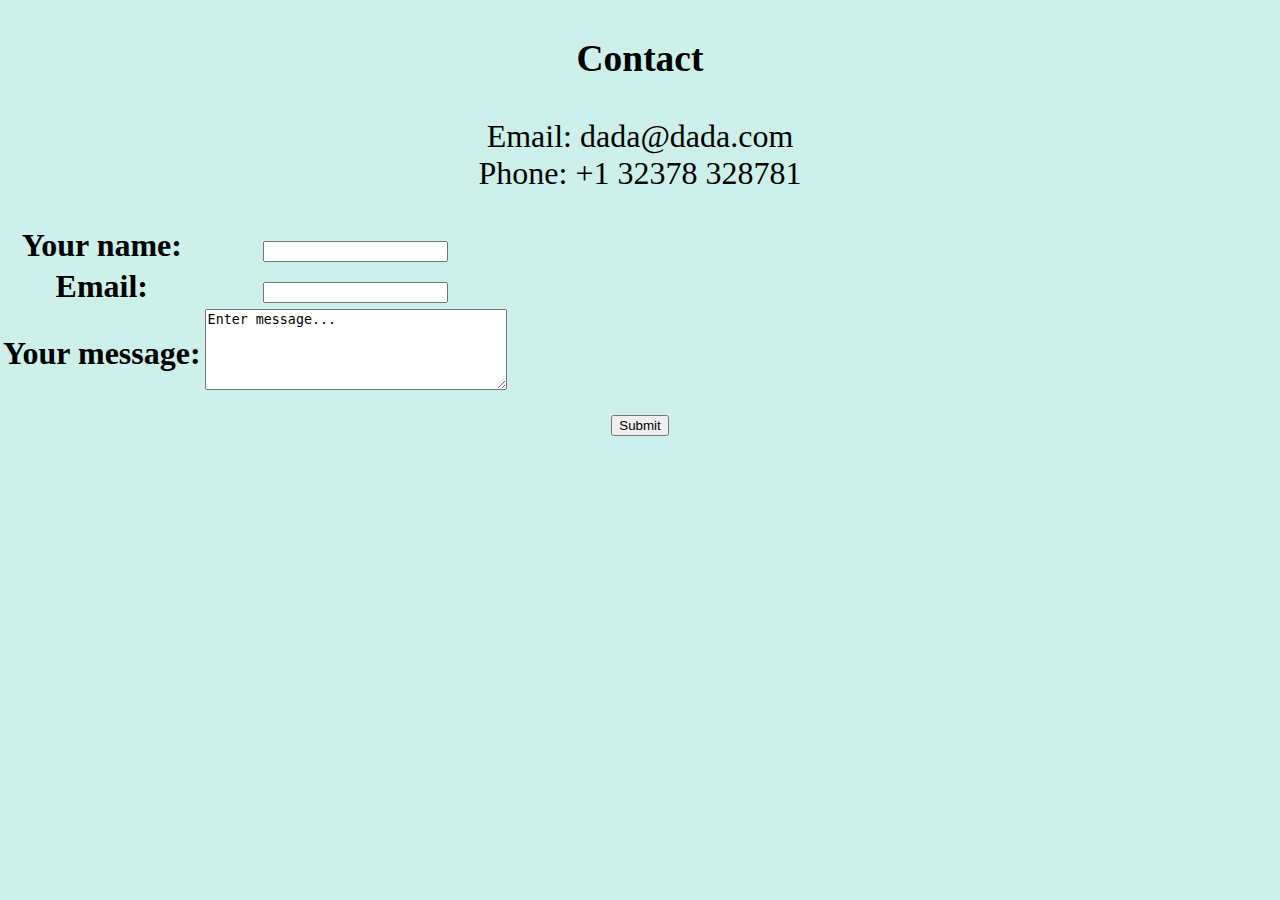
<file: Contact.html>
<!DOCTYPE html>
<html lang="en">

<head>
    <meta charset="utf-8" />
        <title>Curriculum Vitae/contact</title>
    <meta name="generator" content="Geany 1.36" />
    <link rel="stylesheet" href="css/style.css">
</head>

<body>
    <h3>Contact</h3>
    <p>
        Email: dada@dada.com<br>
        Phone: +1 32378 328781
    </p>
    <form action="mailto:kazantzakis23@gmail.com" method="post" enctype="text/plain">
        <table>
            <tr>
                <td><label><strong>Your name: </strong></label></td>
                <td><input type="text" name="yourName" value=""></td>
            </tr>
            <tr>
                <td><label><strong>Email: <strong></label></td>
                <td><input type="email" name="yourEmail" value=""></td>
            </tr>
            <tr>
                <td><label><strong>Your message: <strong></label></td>
                <td>
                    <textarea rows=5 cols=35>Enter message...</textarea>
                </td>
            </tr>
        </table>
        <input type="submit" name="">
</body>


</html>
</file>
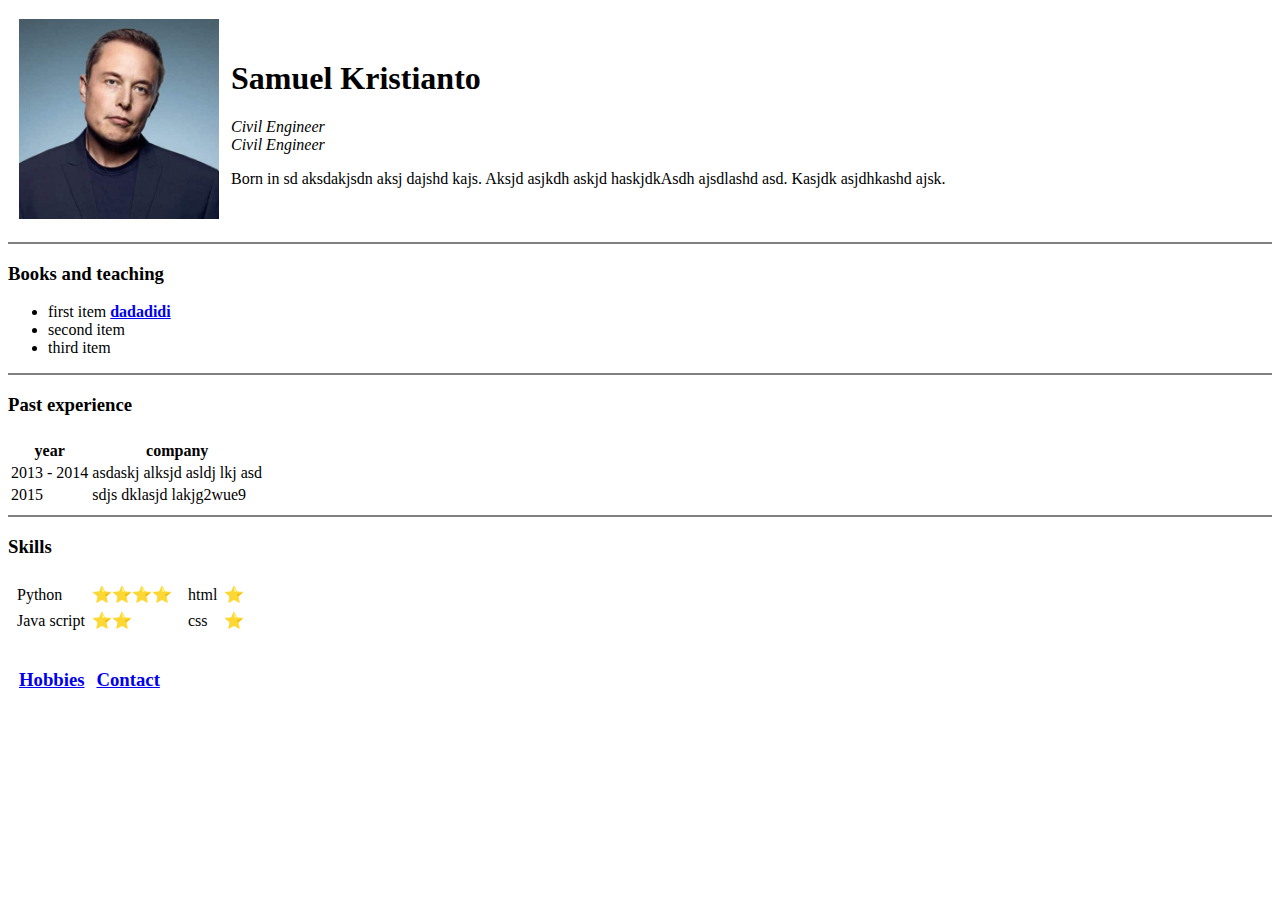
<file: CV.html>
<!DOCTYPE html>
<html lang="en">
<!--
   CV.html
   
   Copyright 2022 Sam <sam@sam-Aspire-E5-471>
   
   This program is free software; you can redistribute it and/or modify
   it under the terms of the GNU General Public License as published by
   the Free Software Foundation; either version 2 of the License, or
   (at your option) any later version.
   
   This program is distributed in the hope that it will be useful,
   but WITHOUT ANY WARRANTY; without even the implied warranty of
   MERCHANTABILITY or FITNESS FOR A PARTICULAR PURPOSE.  See the
   GNU General Public License for more details.
   
   You should have received a copy of the GNU General Public License
   along with this program; if not, write to the Free Software
   Foundation, Inc., 51 Franklin Street, Fifth Floor, Boston,
   MA 02110-1301, USA.
   
   
-->

<head>
    <meta charset="utf-8" />
        <title>Curriculum Vitae</title>
    <meta name="generator" content="Geany 1.36" />
</head>

<body>
    <table cellspacing=10>
        <tr>
            <td><img src="images/Musk.jpg" alt=elon width="200" height="200"></td>
            <td>
                <h1>Samuel Kristianto</h1>
                <p>
                    <em>Civil Engineer</em>
                    <br>
                    <em>Civil Engineer</em>
                </p>
                <p>
                    Born in sd aksdakjsdn aksj dajshd kajs. Aksjd asjkdh askjd haskjdkAsdh ajsdlashd asd. Kasjdk asjdhkashd ajsk.
                </p>
            </td>
        </tr>
    </table>

    <hr size=2 noshade>
    <h3>Books and teaching</h3>
    <ul>
        <li>first item 
        <a href="https://en.wikipedia.org/wiki/Elon_Musk#Childhood_and_family">
            <strong>dadadidi</strong>
        </a>
        </li>
        <li>second item</li>
        <li>third item</li>
    </ul>
    <hr size=2 noshade>
    
    <h3>Past experience</h3>
    <table>
        <th>
            <tr>
                <th>year</th>
                <th>company</th>
            </tr>
        </th>
        <tbody>
            <tr>
                <td>2013 - 2014</td>
                <td>asdaskj alksjd asldj lkj asd</td>
            </tr>
            <tr>
                <td>2015 </td>
                <td>sdjs dklasjd lakjg2wue9 </td>
            </tr>
        </tbody>
    </table>
    <hr size=2 noshade>
    
    <h3>Skills</h3>
    <table>
        <tr>
            <td>
                <table cellspacing=5>
                    <tr>
                        <td>Python</td>
                        <td>⭐⭐⭐⭐</td>
                    </tr>
                    <tr>
                        <td>Java script </td>
                        <td>⭐⭐</td>
                    </tr>
                </table>
            </td>
            <td>
                <table cellspacing=5>
                    <tr>
                        <td>html</td>
                        <td>⭐</td>
                    </tr>
                    <tr>
                        <td>css</td>
                        <td>⭐</td>
                    </tr>
                </table>
            </td>
        </tr>
    </table>

    <table cellspacing=10>
        <tr>
            <td>
                <h3>
                    <a href="Hobbies.html">
                        <strong>Hobbies</strong>
                    </a>
                </h3>
            </td>
            <td>
                <h3>
                    <a href="Contact.html">
                        <strong>Contact</strong>
                    </a>
                </h3>
            </td>
        </tr>

    </table>        
</body>


</html>
</file>
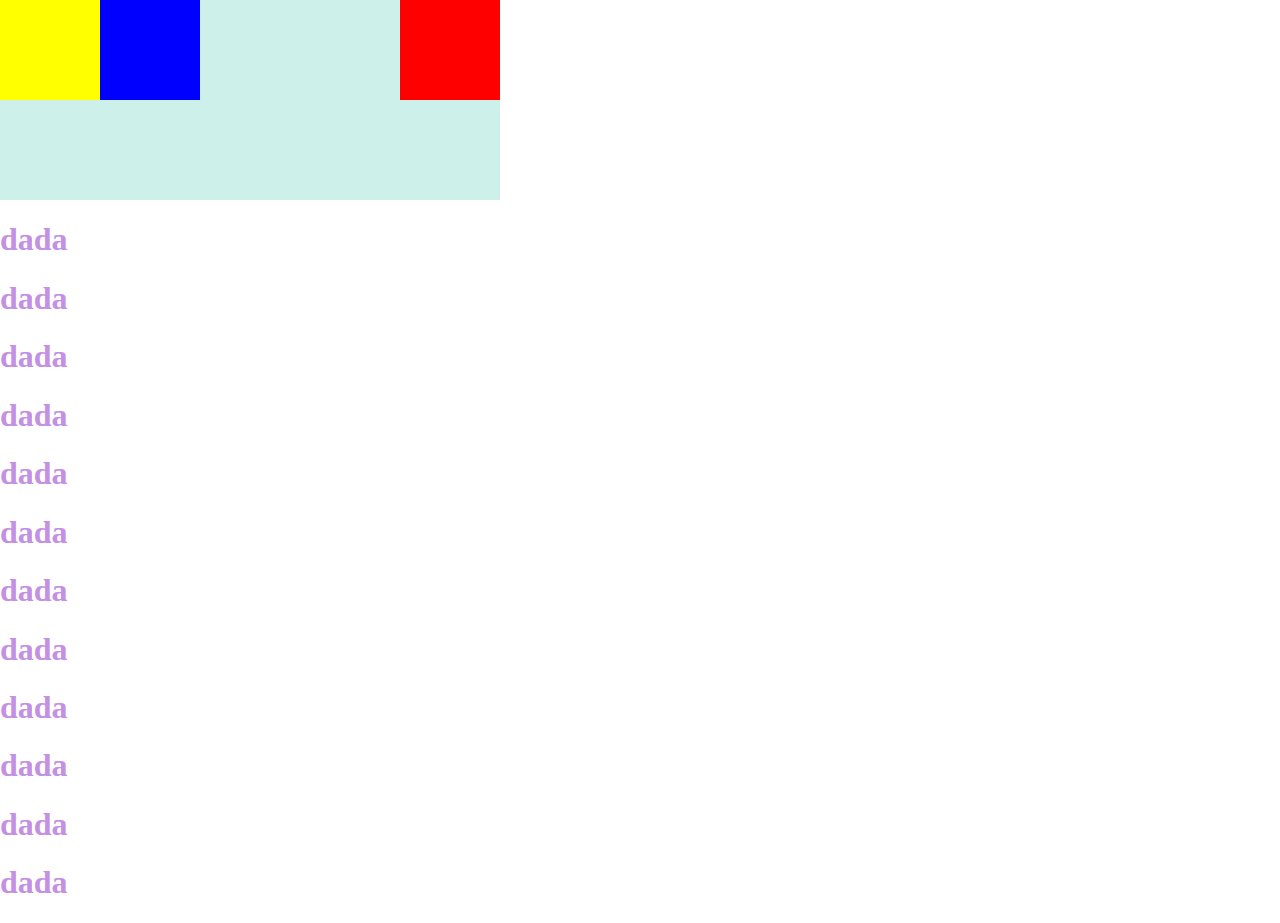
<file: dadi.html>
<!DOCTYPE html>
<html lang="en">


<head>
<meta charset="utf-8" />
<title>color</title>
<meta name="generator" content="Geany 1.36" />
<link rel="stylesheet" href="dida.css">
</head>

<body>
    <div class="container">
        <div class="red">
        </div>
        <div class="yellow">
        </div>
        
        <div class="blue">
        </div>
    </div>
    
    <h1>dada</h1>
    <h1>dada</h1>
    <h1>dada</h1>
    <h1>dada</h1>
    <h1>dada</h1>
    <h1>dada</h1>
    <h1>dada</h1>
    <h1>dada</h1>
    <h1>dada</h1>
    <h1>dada</h1>
    <h1>dada</h1>
    <h1>dada</h1>

    


</body>

</html>
</file>
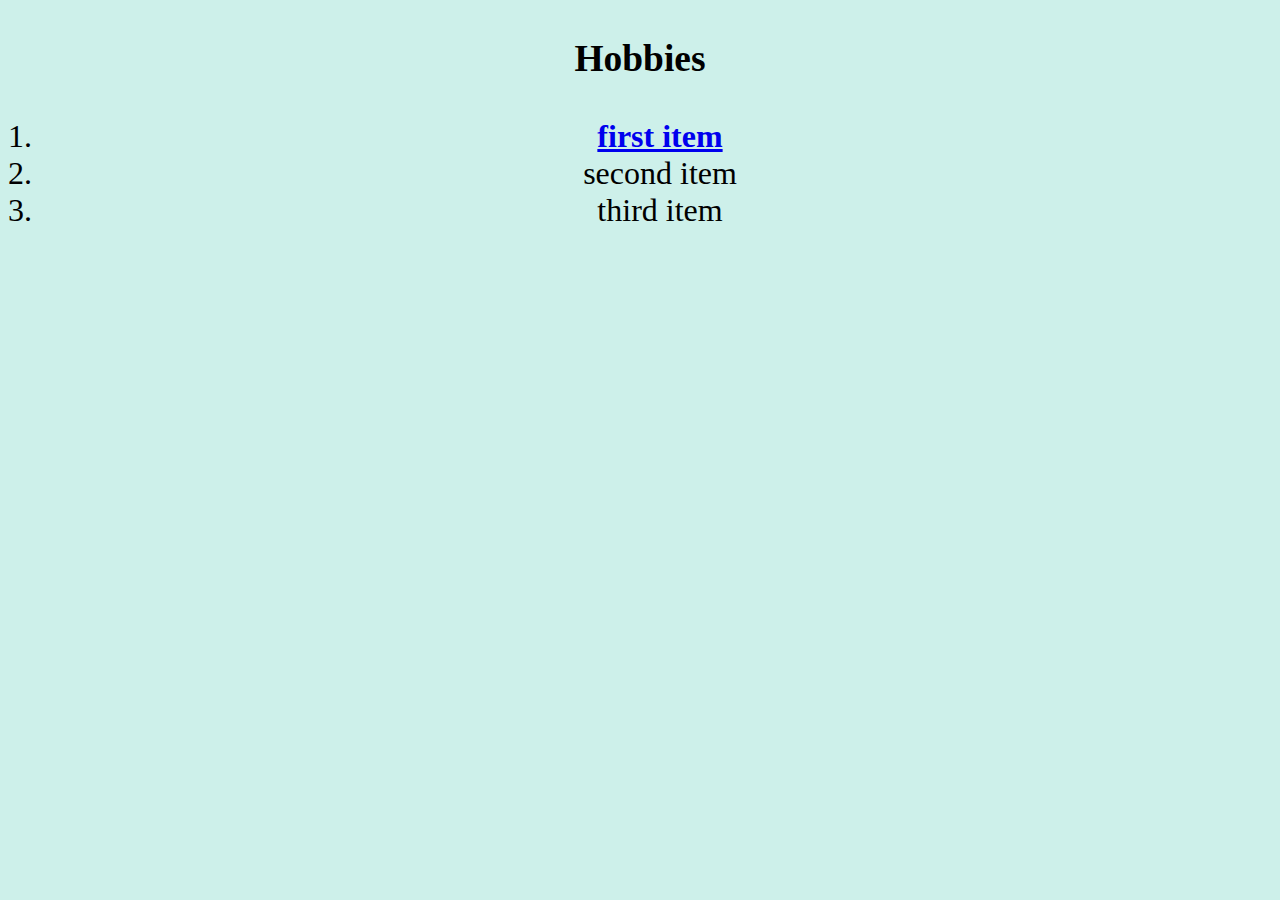
<file: Hobbies.html>
<!DOCTYPE html>
<html lang="en">


<head>
    <meta charset="utf-8" />
        <title>Curriculum Vitae/Hobbies</title>
    <meta name="generator" content="Geany 1.36" />
    <link rel="stylesheet" href="css/style.css">
</head>

<body>
    <h3>Hobbies</h3>
    <ol>
        <li><a href="https://en.wikipedia.org/wiki/Elon_Musk#Childhood_and_family">
            <strong>first item</strong>
        </a></li>
        <li>second item</li>
        <li>third item</li>
    </ol>
</body>


</html>
</file>
<file: css/style.css>
/*
#CDF0EA
*/

.top-container {
    background-color: #CDF0EA;
    padding-top: 100px;
}

.middle-container {
    background-color: white;
    padding-bottom: 100px;
}

.bottom-container {
    padding: 50px;
    background-color: #CDF0EA;
}
body {
    background-color: #CDF0EA;
    margin: 0;
    text-align: center;
    font-family: cursive;
    font-size: 2em;
}
hr {
    border-style: none none;
    border-top-style: dotted;
    border-width: 10px;
    border-color: #CDF0EA;
    width: 15%;
    background-color: #white;
}

h1 {
    color: #C490E4;
    font-size: 3.2rem;
    margin-top: 25px;
    margin-bottom: 10px;
    font-family: 'Press Start 2P', cursive;
    line-height: 2;
}

h2 {
    font-size: 2.5rem;
    font-weight: normal;
    color: #7D1E6A;
    margin-top: 0px;
}

.skill-h3 {
    color: #7D1E6A;
}

/*
.skill-p {
    text-align: left;
}
*/

.top-cloud {
    position: absolute;
    top: 40px;
    right: 32%;
}

.bottom-cloud {
    position: absolute;
    left: 25%;
}

.lala {
    color: #C490E4;
}

.skill-row {
    width: 50%;
    margin: 100px auto 100px auto;
    text-align: left;
    line-height: 2;
}
.skill-img{
    width: 200px;
    float: left;
    margin-right: 30px;
}

.footer-link {
    margin: auto 20px auto 20px;
}

.btn {
  -webkit-border-radius: 28;
  -moz-border-radius: 28;
  border-radius: 28px;
  font-family: Arial;
  color: #ffffff;
  font-size: 20px;
  background: #C490E4;
  padding: 10px 20px 10px 20px;
  text-decoration: none;
}

.btn:hover {
  background: #d4b5e8;
  text-decoration: none;
}
</file>
<file: dida.css>
/*
#CDF0EA
*/

.container {
    background-color: #CDF0EA;
    position: relative;
    width: 500px;
    height: 200px;
}

.red {
    background-color: red;
    width: 100px;
    height: 100px;
    position: absolute;
    right: 0;
}

.yellow {
    background-color: yellow;
    width: 100px;
    height: 100px;
    position: fixed;


}

.blue {
    background-color: blue;
    width: 100px;
    height: 100px;
    position: absolute;
    left: 100px;
    

}
body {
    margin: 0;
}
/*
hr {
    border-style: none none;
    border-top-style: dotted;
    border-width: 10px;
    border-color: #F9F9F9;
    width: 15%;
    background-color: #CDF0EA;
}
*/

h1 {
    color: #C490E4;
}

.lala {
    color: #C490E4;
}
</file>
